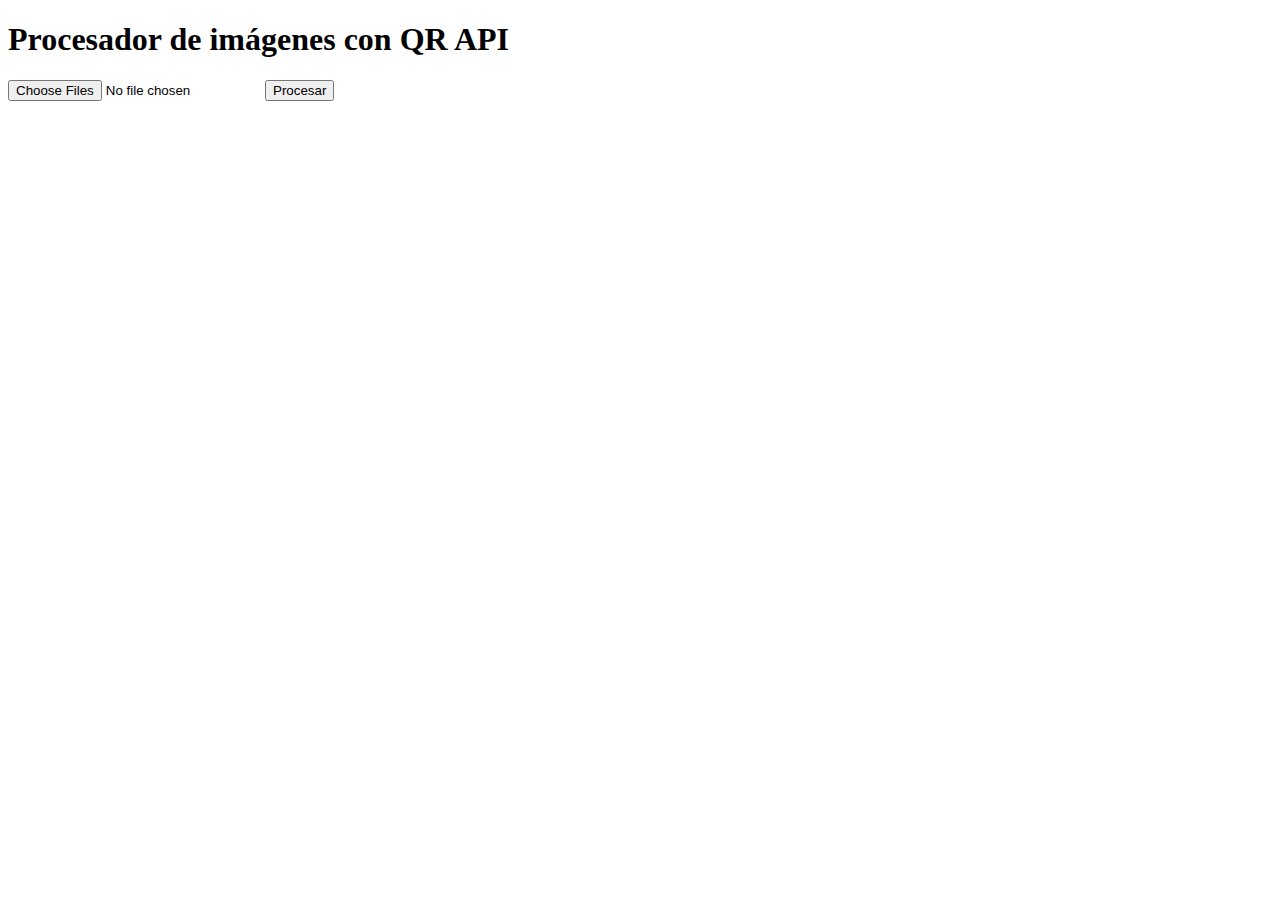
<file: templates/indexAPI.html>
<!DOCTYPE html>
<html>
<head>
    <title>Procesador de imágenes con QR</title>
    <script>
        async function processImages() {
            const input = document.getElementById('file');
            const resultsContainer = document.getElementById('results');
            
            const batchSize = 5;
            for (let i = 0; i < input.files.length; i += batchSize) {
                const formData = new FormData();
                for (let j = i; j < Math.min(i + batchSize, input.files.length); j++) {
                    formData.append('file', input.files[j]);
                }
                
                const response = await fetch('/upload', {
                    method: 'POST',
                    body: formData
                });
                const results = await response.json();
                
                // Muestra los resultados
                for (const result of results) {
                    const div = document.createElement('div');
                    div.textContent = JSON.stringify(result);
                    resultsContainer.appendChild(div);
                }
            }
        }
    </script>
</head>
<body>
    <h1>Procesador de imágenes con QR API</h1>
    <input type="file" id="file" multiple>
    <button onclick="processImages()">Procesar</button>
    <div id="results"></div>
</body>
</html>
</file>
